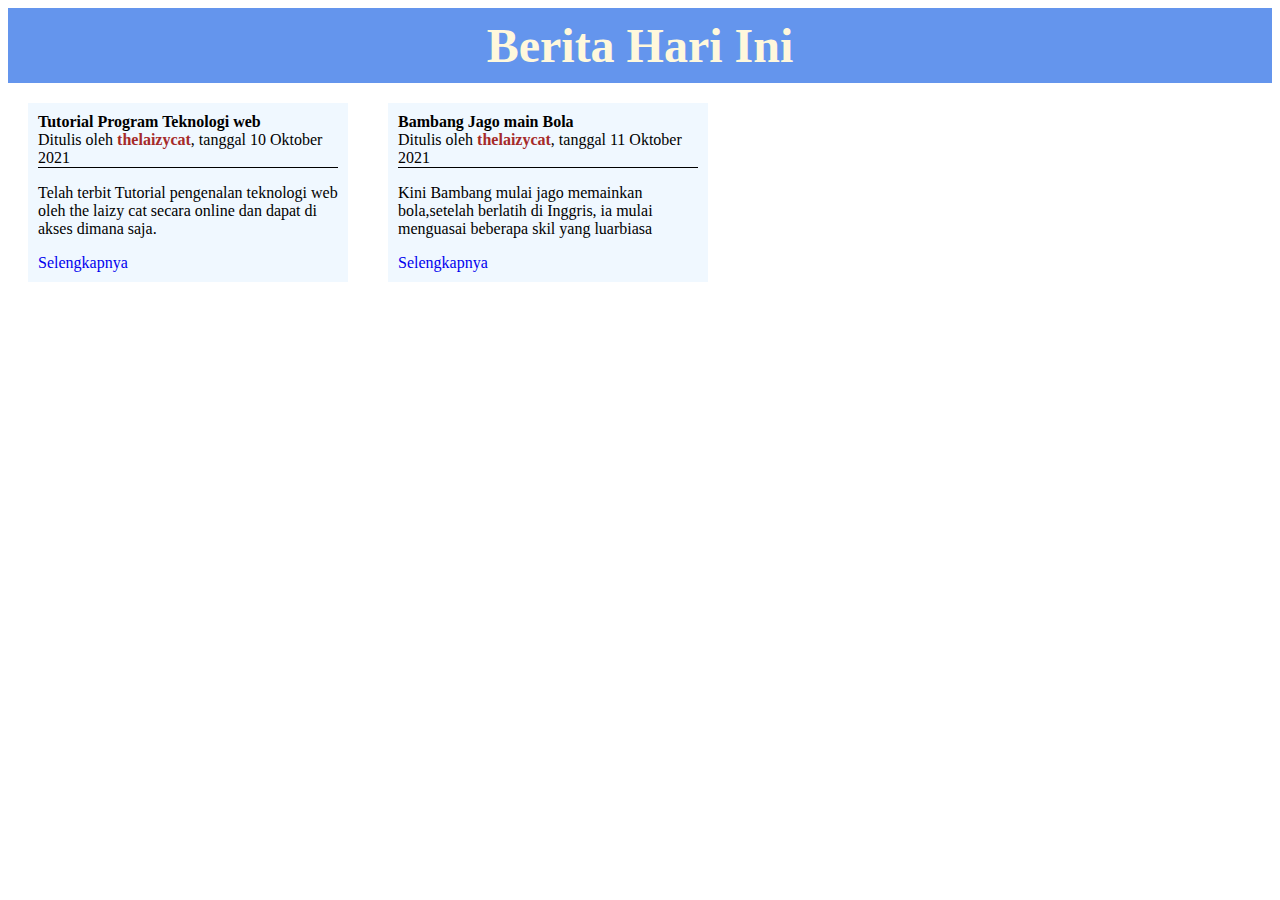
<file: index.html>
<!DOCTYPE html>
<html lang="en">
<head>
    <meta charset="UTF-8">
    <meta name="viewport" content="width=device-width, initial-scale=1.0">
    <title>Berita</title>
    <link rel="stylesheet" href="css/styles.css">
</head>
<body>
    <div class="header">
        <a class="header-title" href="index.html">Berita Hari Ini</a>
    </div>

    <div class="container">
     <div class="preview-berita">
          <div class="preview-judul">
            Tutorial Program Teknologi web
          </div>
          <div class="preview-credit">
            Ditulis oleh <span class="penulis">thelaizycat</span>, tanggal <span>10 Oktober 2021</span>
           </div>
          <p>Telah terbit Tutorial pengenalan teknologi web oleh the laizy cat secara online dan dapat di akses dimana saja.</p>
            <a href="berita1.html" class="more">Selengkapnya</a>

     </div>

     <div class="preview-berita">
            <div class="preview-judul">
            Bambang Jago main Bola
          </div>
          <div class="preview-credit">
            Ditulis oleh <span class="penulis">thelaizycat</span>, tanggal <span>11 Oktober 2021</span>
           </div>
          <p>Kini Bambang mulai jago memainkan bola,setelah berlatih di Inggris, ia mulai menguasai beberapa skil yang luarbiasa</p>
           <a href="berita2.html" class="more">Selengkapnya</a>
     </div>
    </div>
    
</body>
</html>
</file>
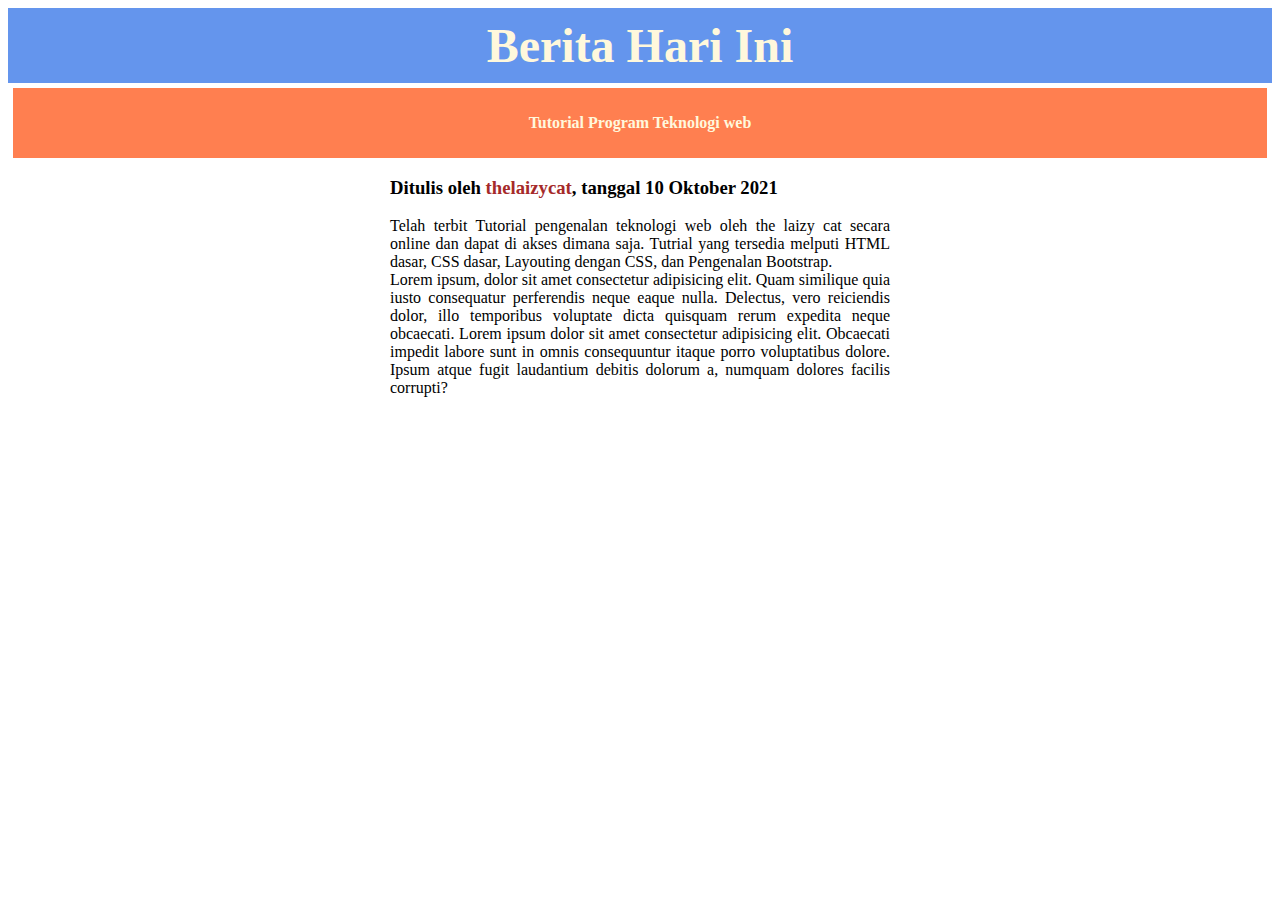
<file: berita1.html>
<!DOCTYPE html>
<html lang="en">
<head>
    <meta charset="UTF-8">
    <meta name="viewport" content="width=device-width, initial-scale=1.0">
    <title>Artrikel-1</title>
    <link rel="stylesheet" href="css/styles.css">
</head>
<body>
    <div class="header">
        <a class="header-title" href="index.html">Berita Hari Ini</a>
    </div>

    <div class="judul">
        <p>Tutorial Program Teknologi web</p>
    </div>

    <div class="konten">
        <h3 class="konten-credit">
            Ditulis oleh <span class="penulis">thelaizycat</span>, tanggal <span>10 Oktober 2021</span>
        </h3>

        <p>
           Telah terbit Tutorial pengenalan teknologi web oleh the laizy cat secara online dan dapat di akses dimana saja. Tutrial yang tersedia melputi <span>HTML dasar, CSS dasar, Layouting dengan CSS</span>, dan Pengenalan Bootstrap.
           <br>
           Lorem ipsum, dolor sit amet consectetur adipisicing elit. Quam similique quia iusto consequatur perferendis neque eaque nulla. Delectus, vero reiciendis dolor, illo temporibus voluptate dicta quisquam rerum expedita neque obcaecati. Lorem ipsum dolor sit amet consectetur adipisicing elit. Obcaecati impedit labore sunt in omnis consequuntur itaque porro voluptatibus dolore. Ipsum atque fugit laudantium debitis dolorum a, numquam dolores facilis corrupti?
        </p>
    </div>
    
</body>
</html>
</file>
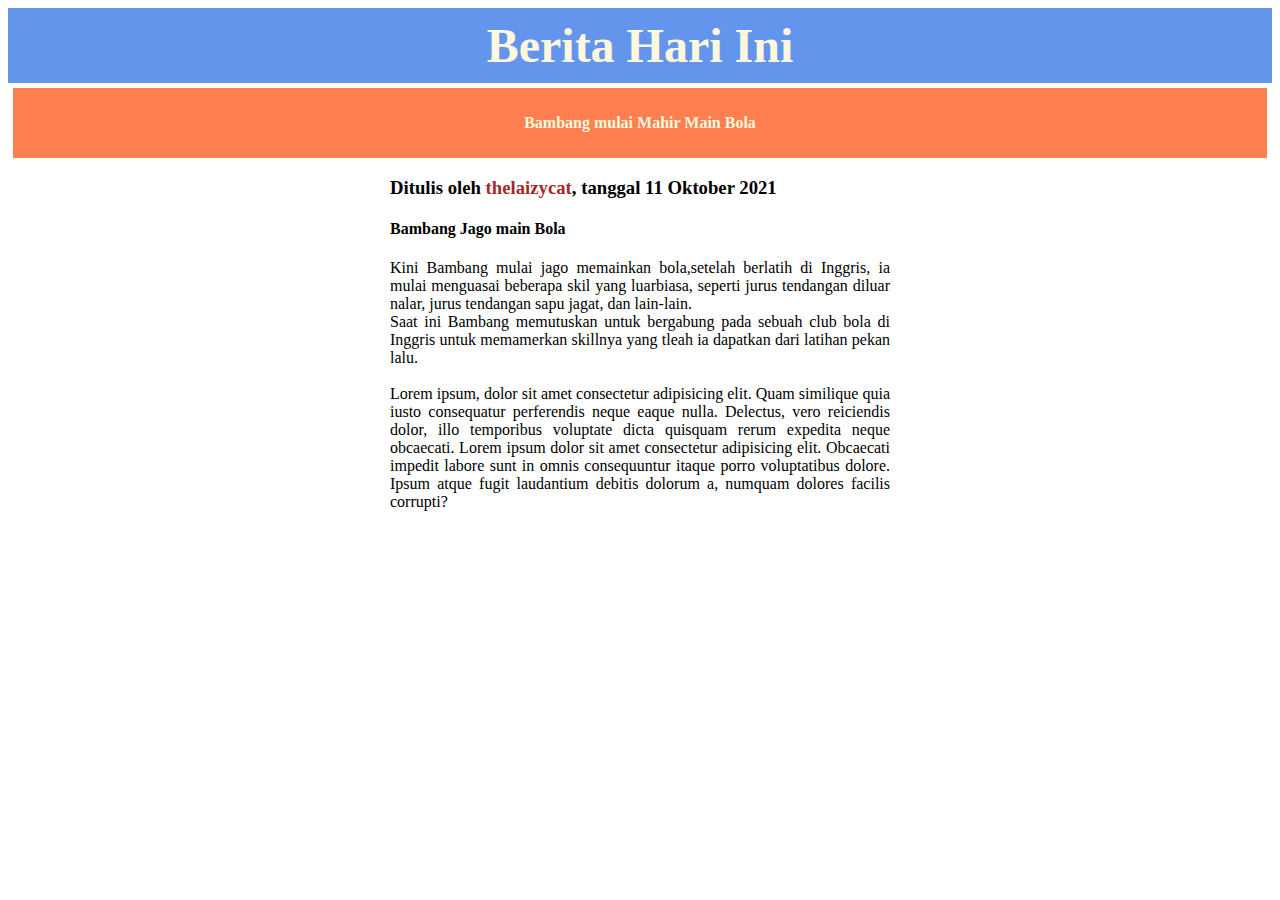
<file: berita2.html>
<!DOCTYPE html>
<html lang="en">
<head>
    <meta charset="UTF-8">
    <meta name="viewport" content="width=device-width, initial-scale=1.0">
    <title>Artikel-2</title>
    <link rel="stylesheet" href="css/styles.css">
</head>
<body>
    <div class="header">
        <a class="header-title" href="index.html">Berita Hari Ini</a>
    </div>

    <div class="judul">
        <p>Bambang mulai Mahir Main Bola</p>
    </div>

    <div class="konten">
        <h3 class="konten-credit">
            Ditulis oleh <span class="penulis">thelaizycat</span>, tanggal <span>11 Oktober 2021</span>
        </h3>

        <h4>Bambang Jago main Bola</h4>
        <p>
           Kini Bambang mulai jago memainkan bola,setelah berlatih di Inggris, ia mulai menguasai beberapa skil yang luarbiasa, seperti jurus tendangan diluar nalar, jurus tendangan sapu jagat, dan lain-lain. 
           <br>
           Saat ini Bambang memutuskan untuk bergabung pada sebuah club bola di Inggris untuk memamerkan skillnya yang tleah ia dapatkan dari latihan pekan lalu.
           <br>
           <br>
           Lorem ipsum, dolor sit amet consectetur adipisicing elit. Quam similique quia iusto consequatur perferendis neque eaque nulla. Delectus, vero reiciendis dolor, illo temporibus voluptate dicta quisquam rerum expedita neque obcaecati. Lorem ipsum dolor sit amet consectetur adipisicing elit. Obcaecati impedit labore sunt in omnis consequuntur itaque porro voluptatibus dolore. Ipsum atque fugit laudantium debitis dolorum a, numquam dolores facilis corrupti?
        </p>
    </div>
    
</body>
</html>
</file>
<file: css/styles.css>
*{
    font-family: tahoma;
}
.header{
    display: flex;
    background-color:cornflowerblue ;
    padding: 10px;
    justify-content: center;
    font-size: 3em;
    
}

.header-title{
    text-decoration: none;
    color: cornsilk;
    font-weight: bold;
}

.header:hover{
    background-color:cadetblue ;
}


/* Artikel  */
.judul{
   display: flex;
   background-color: coral;
   padding: 10px;
   margin: 5px;
   justify-content: center;
   color: cornsilk; 
   font-weight: bold;
}

.konten{
    max-width: 500px;
    margin-left: auto;
    margin-right: auto;
    text-align: justify;
}


.penulis{
    color: brown;
    font-weight:bold;
}

/*Halama utama berita*/

.container{
    display: flex;
    flex-wrap: wrap;
}

.preview-berita{
    display: flex;
    flex-wrap: wrap;
    width: 300px;
    margin: 20px;
    background-color: aliceblue;
    padding: 10px;
}

.preview-judul{
    font-weight: bold;
}
.preview-credit{
    border-bottom: 1px solid;
}

a{
    text-decoration: none;
}
a:hover{
    text-decoration: underline;
}

.preview-berita:hover{
    background-color: beige;
}
</file>
